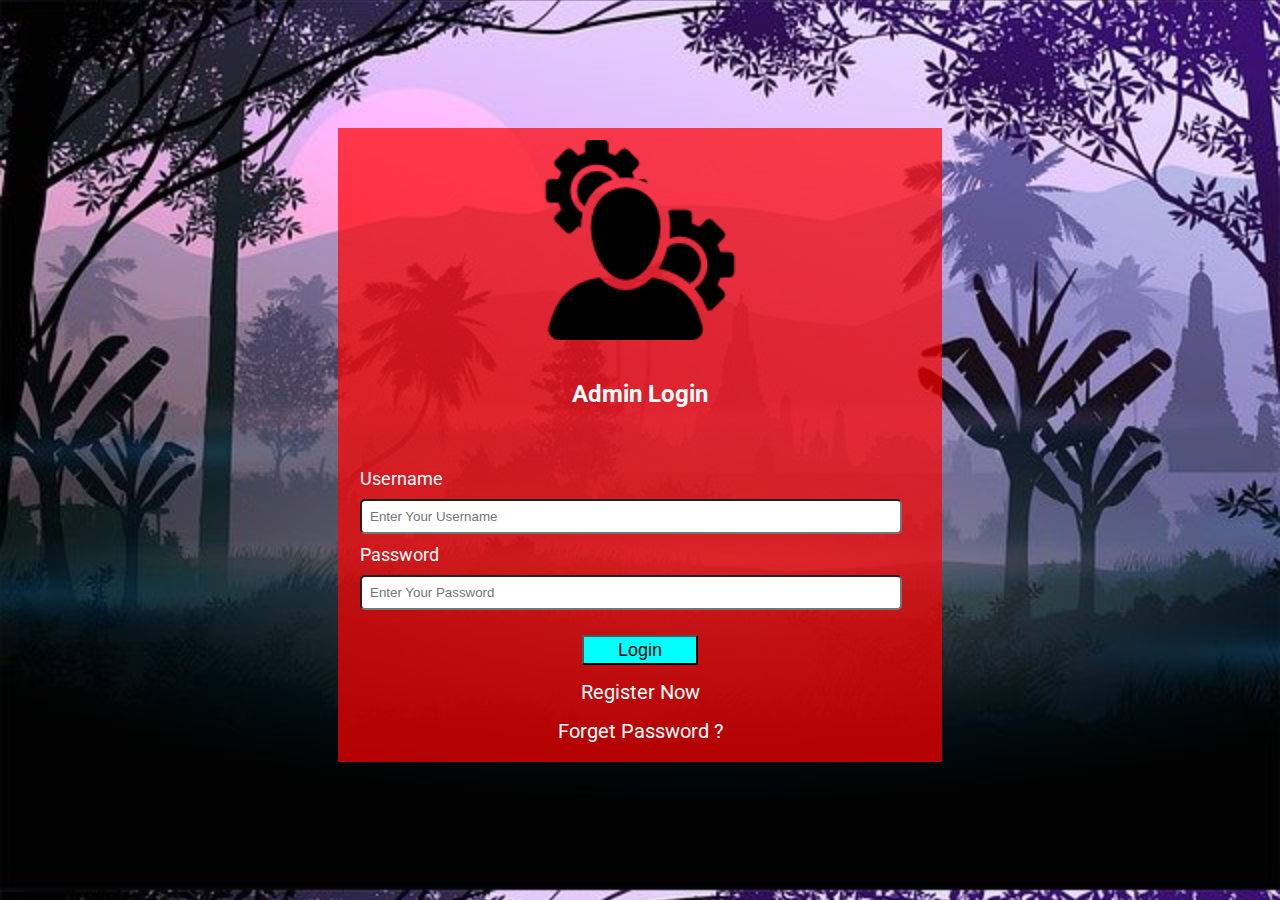
<file: index.html>
<!DOCTYPE html>
<html>
<head>
	<title>Second Class-html</title>
	<!--Googtle Font-->
	<link rel="preconnect" href="https://fonts.googleapis.com">
	<link rel="preconnect" href="https://fonts.gstatic.com" crossorigin>
	<link href="https://fonts.googleapis.com/css2?family=Roboto:wght@300;500&display=swap" rel="stylesheet">
	<!--Theme css-->
	<link rel="stylesheet" type="text/css" href="css/style.css">
</head>
<body>
	<div class="container">
		<div class="login-section">
			<img src="img/admin photo.png">
			<h2>Admin Login</h2>


			<form>
				<div class="input">
					<label>Username</label>
					<input type="text" name="" placeholder="Enter Your Username">

					<label>Password</label>
					<input type="password" name="" placeholder="Enter Your Password">
				</div>
			</form>

			<div class="submit_btn">
				<input type="submit" name="" value="Login">
			</div>
			
			<div class="link">
				<a href="register.html" target="_blank">Register Now</a> 
			<a href="forget_password.html" target="_blank">Forget Password ?</a>
			</div>
	</div>

		
	</div>

</body>
</html>
</file>
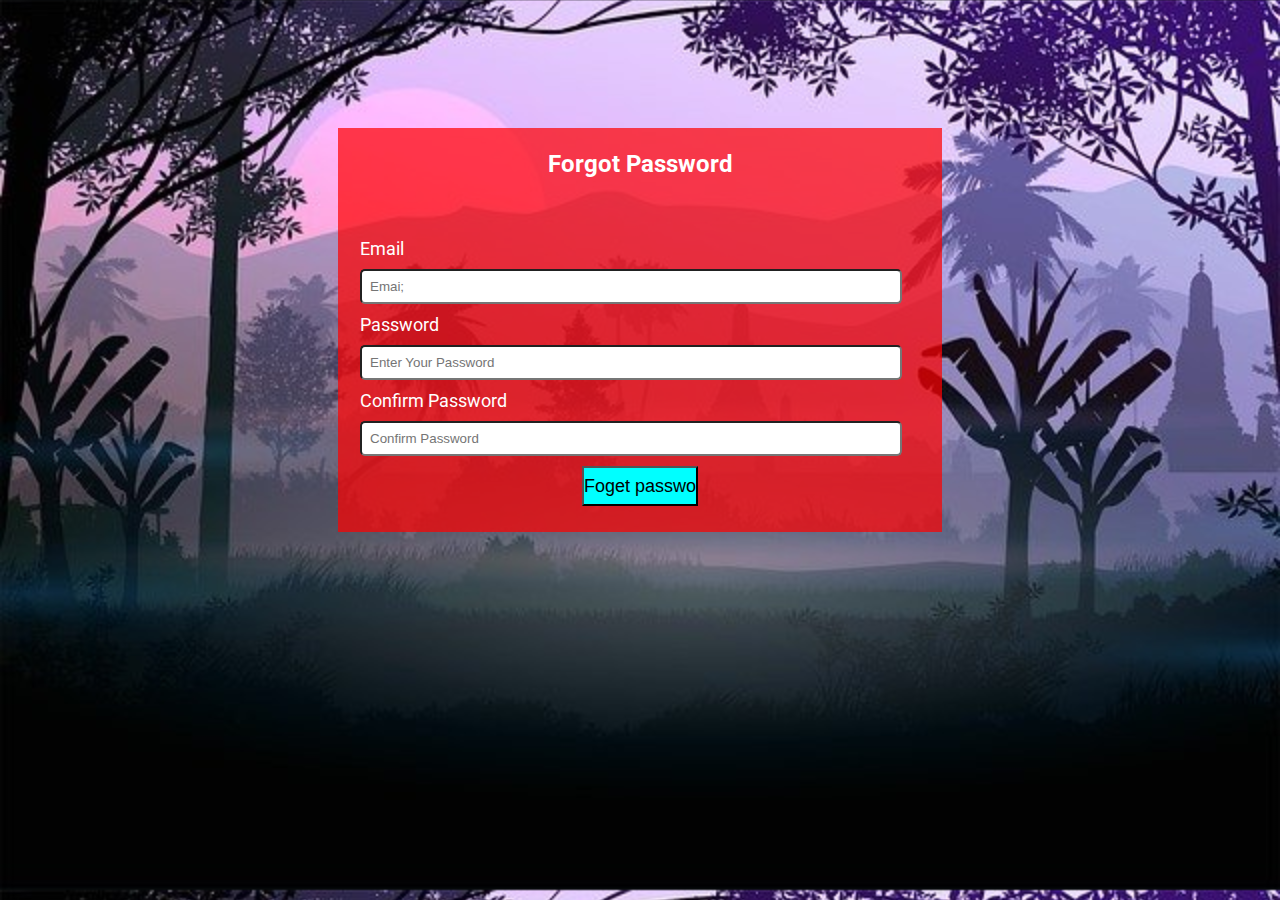
<file: forget_password.html>
<!DOCTYPE html>
<html>
<head>
	<title>Second Class-html</title>
	<!--Googtle Font-->
	<link rel="preconnect" href="https://fonts.googleapis.com">
	<link rel="preconnect" href="https://fonts.gstatic.com" crossorigin>
	<link href="https://fonts.googleapis.com/css2?family=Roboto:wght@300;500&display=swap" rel="stylesheet">
	<!--Theme css-->
	<link rel="stylesheet" type="text/css" href="css/forget_password.css">
</head>
<body>
	<div class="container">
		<div class="foget_password">
			<h2>Forgot Password</h2>


			<form>
				<div class="input">
					<label>Email</label>
					<input type="text" name="" placeholder="Emai;">

					<label>Password</label>
					<input type="password" name="" placeholder="Enter Your Password">

					<label>Confirm Password</label>
					<input type="password" name="" placeholder="Confirm Password">

				</div>
			</form>

			<div class="submit_btn">
				<input type="submit" name="" value="Foget password">
			
		
	</div>

		
	</div>

</body>
</html>
</file>
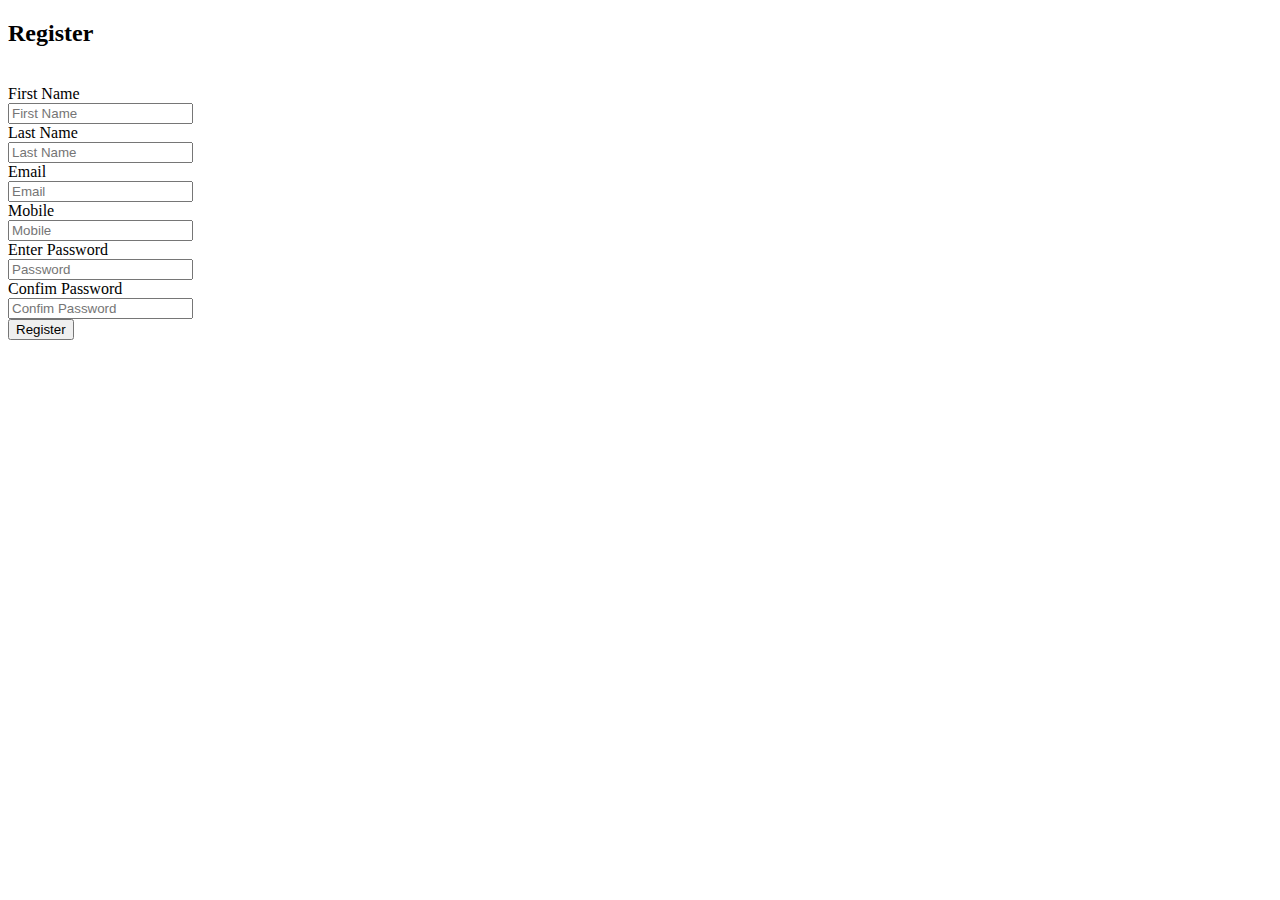
<file: register.html>
<!DOCTYPE html>
	<!--Googtle Font-->
	<link rel="preconnect" href="https://fonts.googleapis.com">
	<link rel="preconnect" href="https://fonts.gstatic.com" crossorigin>
	<link href="https://fonts.googleapis.com/css2?family=Roboto:wght@300;500&display=swap" rel="stylesheet">
	<!--Theme css-->
	<link rel="stylesheet" type="text/css" href="css/register.css">
</head>
<body>
	<div class="container">
		<div class="register-section">
			<h2>Register</h2><br>
			
			<form>
				<div class="input">
					<label>First Name</label><br>
					<input type="text" placeholder="First Name" class="from-control1"><br>

					<label>Last Name</label><br>
					<input type="text" placeholder="Last Name" class="from-control1"><br>

					<label>Email</label><br>
					<input type="email" placeholder="Email" class="from-control1"><br>

					<label>Mobile</label><br>
					<input type="input" placeholder="Mobile" class="from-control1"><br>

					<label>Enter Password</label><br>
					<input type="password" placeholder="Password" class="from-control1"><br>

					<label>Confim Password</label><br>
					<input type="password" placeholder="Confim Password" class="from-control1"><br>

					</div>
			</form>

			<div class="submit_btn">
				<input type="submit" name="" value="Register">
			</div>
			
		
	</div>

		
	</div>

</body>
</html>
</file>
<file: css/style.css>
*{
	margin: 0px;
	padding: 0px;

}

body{
	background:url(../img/background.jpg);
	background-size: cover;
	font-family: 'Roboto', sans-serif;

}
.container{
    width: 600px;
    height: 630px;
    margin: 10% auto;
    border: 2px solid #999;
    background-color: #ff0000b5;
    border-color: transparent;
   
}
.login-section{
    padding: 10px;

}

.login-section img{
	width: 200px;
    margin: 0 auto;
    display: block;
    margin-bottom: 40px;

}

.login-section h2{
	text-align: center;
    margin: 10px 0px;
    color: #fff;
    margin-bottom: 60px;
}

.input input{
	width: 90%;
	margin: 10px;
	padding: 8px;
	border-radius: 5px;
}

.input label{
	font-size: 18px;
	color: #fff;
	padding-left: 10px;
}

.submit_btn input{
	width: 20%;
	display: block;
	margin: 15px auto;
	height: 30px;
	background-color: aqua;
	font-size: 18px;
}

.link a{
	margin-top: 15px;
	text-decoration: none;
	text-align: center;
	display: block;
	color: #fff;
	font-size: 20px;
}
</file>
<file: css/forget_password.css>
*{
	margin: 0px;
	padding: 0px;

}

body{
	background:url(../img/background.jpg);
	background-size: cover;
	font-family: 'Roboto', sans-serif;

}
.container{
    width: 600px;
    height: 400px;
    margin: 10% auto;
    border: 2px solid #999;
    background-color: #ff0000b5;
    border-color: transparent;
   
}
.foget_password{
    padding: 10px;

}


.foget_password h2{
	text-align: center;
    margin: 10px 0px;
    color: #fff;
    margin-bottom: 60px;
}

.input input{
	width: 90%;
	margin: 10px;
	padding: 8px;
	border-radius: 5px;
}

.input label{
	font-size: 18px;
	color: #fff;
	padding-left: 10px;
}

.submit_btn input{
	width: 20%;
    display: block;
    margin: 0px auto;
    height: 40px;
    background-color: aqua;
    font-size: 18px;
}
</file>
<file: css/register.css>

</file>
